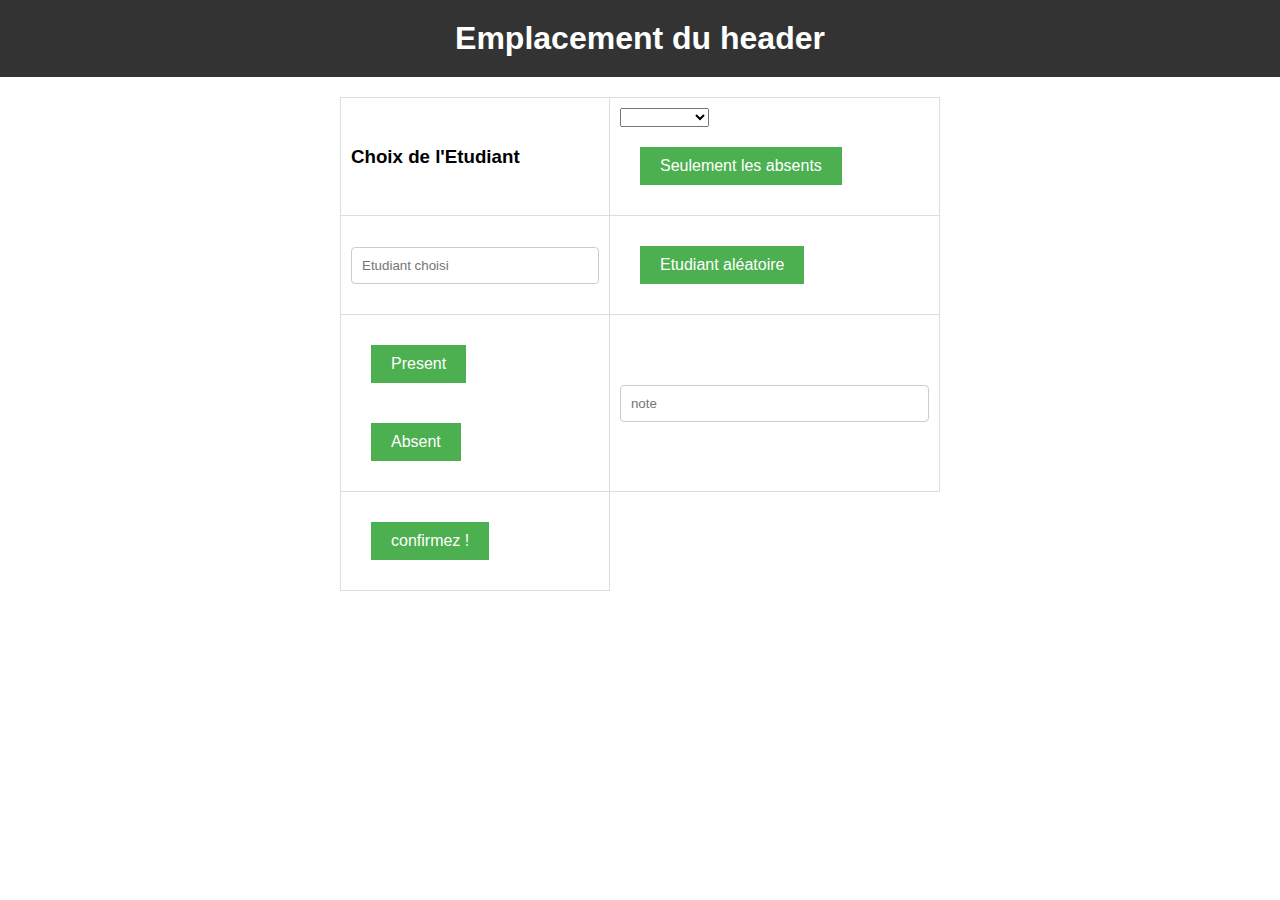
<file: site/index.html>
<!DOCTYPE html>
<html lang="fr">
<head>
    <meta charset="UTF-8">
    <title>Roulette</title>
    <link rel="stylesheet" href="style.css">
    <script src="script.js"></script>
</head>
<body>
<h1>Emplacement du header </h1>


<table>
    <tr>
        <td><h3>Choix de l'Etudiant</h3></td>
        <td><select onchange="getClasse()" name="listeClasse" id="deroulClasse">
            <optgroup label="Classes">
                <option selected="selected" disabled></option>
                <option value="ClasseA">Classe 1</option>
                <option value="ClasseB">Classe 2</option>
            </optgroup>
        </select>
            <button onclick="recupAbsents()">Seulement les absents</button>
        </td>
    </tr>
    <tr>
        <td><input type="text" id="Choisi" readonly placeholder="Etudiant choisi"></td>
        <td><button onclick="recupEtudiant()">Etudiant aléatoire</button></td>
    </tr>
    <tr>
        <td><button onclick="checkStatut('Present')">Present</button><button onclick="checkStatut('Absent')">Absent</button></td>
        <td><input type="text" placeholder="note" id="note"></td>
    </tr>
    <tr>
        <td><button onclick="confirmer()">confirmez !</button></td>
    </tr>
</table>
<ul id="listeEtudiants">

</ul>
</body>
</html>
</file>
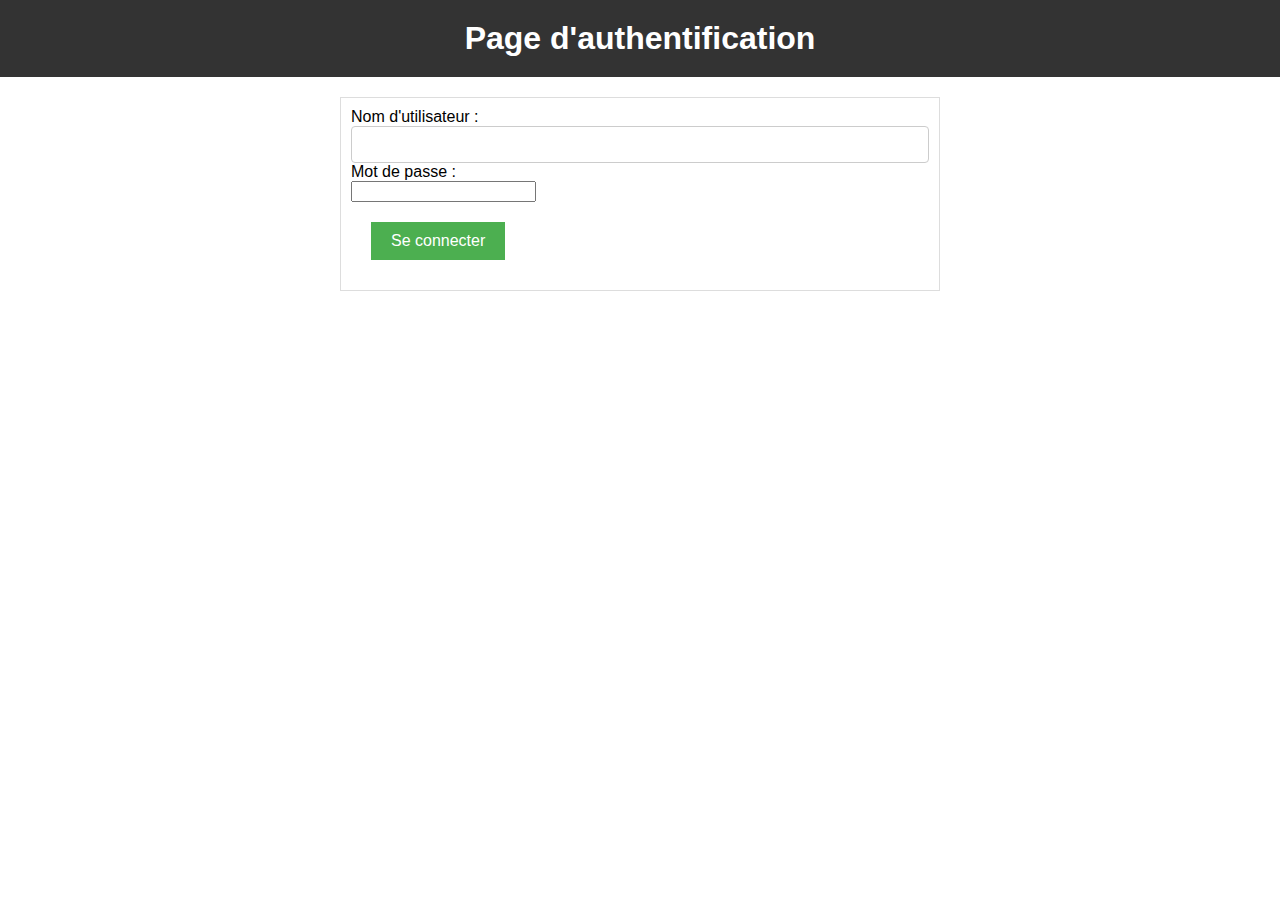
<file: Vue/auth.html>
<!DOCTYPE html>
<html>
<head>
  <meta charset="UTF-8">
  <title>Page d'authentification</title>
  <link rel="stylesheet" href="style.css">
  <script src="auth.js"></script>
</head>
<body>
<h1>Page d'authentification</h1>
<table>
  <tr>
    <td>
        <label for="username">Nom d'utilisateur :</label><br>
        <input type="text" id="username" name="username"><br>
        <label for="password">Mot de passe :</label><br>
        <input type="password" id="password" name="password"><br>
        <button type="submit" onclick="connect()">Se connecter</button>
    </td>
  </tr>
</table>
</body>
</html>
</file>
<file: site/style.css>
body, html {
    margin: 0;
    font-family: Arial, sans-serif;
    margin: 0;
    padding: 0;
}


/* styles pour le titre */
h1 {
    background-color: #333;
    color: white;
    text-align: center;
    padding: 20px;
    margin: 0;
}

/* styles pour le bouton */
button {
    background-color: #4CAF50;
    border: none;
    color: white;
    padding: 10px 20px;
    text-align: center;
    text-decoration: none;
    display: inline-block;
    font-size: 16px;
    margin: 20px 20px;
    cursor: pointer;
}

/* styles pour le tableau */
table {
    border-collapse: collapse;
    width: 100%;
    max-width: 600px;
    margin: 20px auto;
}

td {
    border: 1px solid #ddd;
    padding: 10px;
}

/* styles pour les éléments du formulaire */
input[type=text] {
    padding: 10px;
    border: 1px solid #ccc;
    border-radius: 4px;
    box-sizing: border-box;
    width: 100%;
}

/* styles pour la liste d'étudiants */
ul {
    list-style-type: none;
    margin: 0;
    padding: 0;
}

li {
    margin: 10px 0;
    padding: 10px;
    border: 1px solid #ddd;
}
</file>
<file: Vue/style.css>
body, html {
    margin: 0;
    font-family: Arial, sans-serif;
    margin: 0;
    padding: 0;
}


/* styles pour le titre */
h1 {
    background-color: #333;
    color: white;
    text-align: center;
    padding: 20px;
    margin: 0;
}

/* styles pour le bouton */
button {
    background-color: #4CAF50;
    border: none;
    color: white;
    padding: 10px 20px;
    text-align: center;
    text-decoration: none;
    display: inline-block;
    font-size: 16px;
    margin: 20px 20px;
    cursor: pointer;
}

/* styles pour le tableau */
table {
    border-collapse: collapse;
    width: 100%;
    max-width: 600px;
    margin: 20px auto;
}

td {
    border: 1px solid #ddd;
    padding: 10px;
}

/* styles pour les éléments du formulaire */
input[type=text] {
    padding: 10px;
    border: 1px solid #ccc;
    border-radius: 4px;
    box-sizing: border-box;
    width: 100%;
}

/* styles pour la liste d'étudiants */
ul {
    list-style-type: none;
    margin: 0;
    padding: 0;
}

li {
    margin: 10px 0;
    padding: 10px;
    border: 1px solid #ddd;
}


.success {
    border: 2px solid blue;
    /* Autres styles que vous souhaitez appliquer */
}


/* style Gestion */

.Classe {
    width: 25%;
    text-align: center;
}
.Etudiant{
    width: 33%;
    text-align: center;
}
</file>
